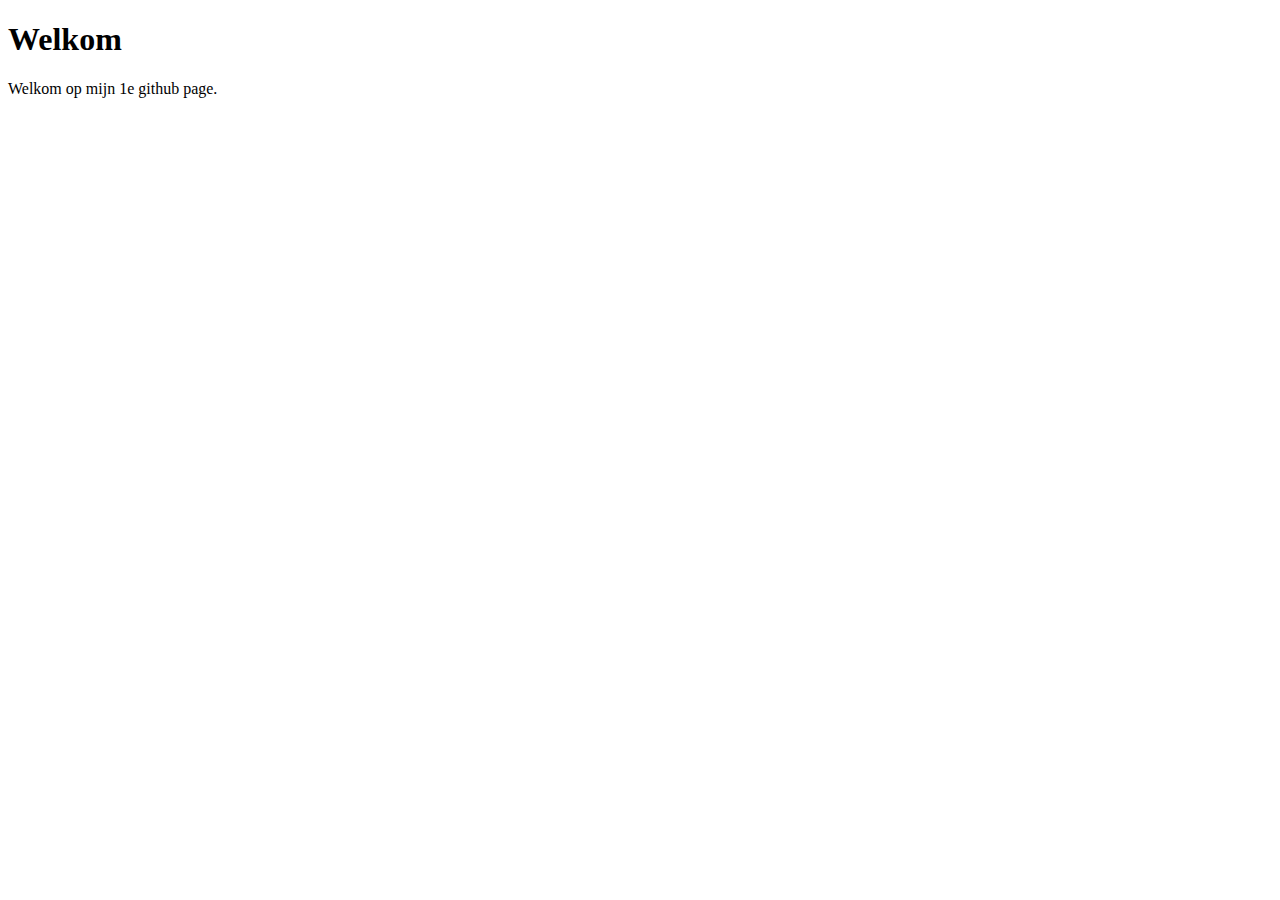
<file: index.html>
<!doctype html>
<html lang="en">
  <head>
    <meta charset="UTF-8" />
    <meta name="viewport" content="width=device-width, initial-scale=1.0" />
    <title>Github page Anne Meinema</title>
  </head>
  <body>
    <h1>Welkom</h1>
    <p>Welkom op mijn 1e github page.</p>
  </body>
</html>
</file>
